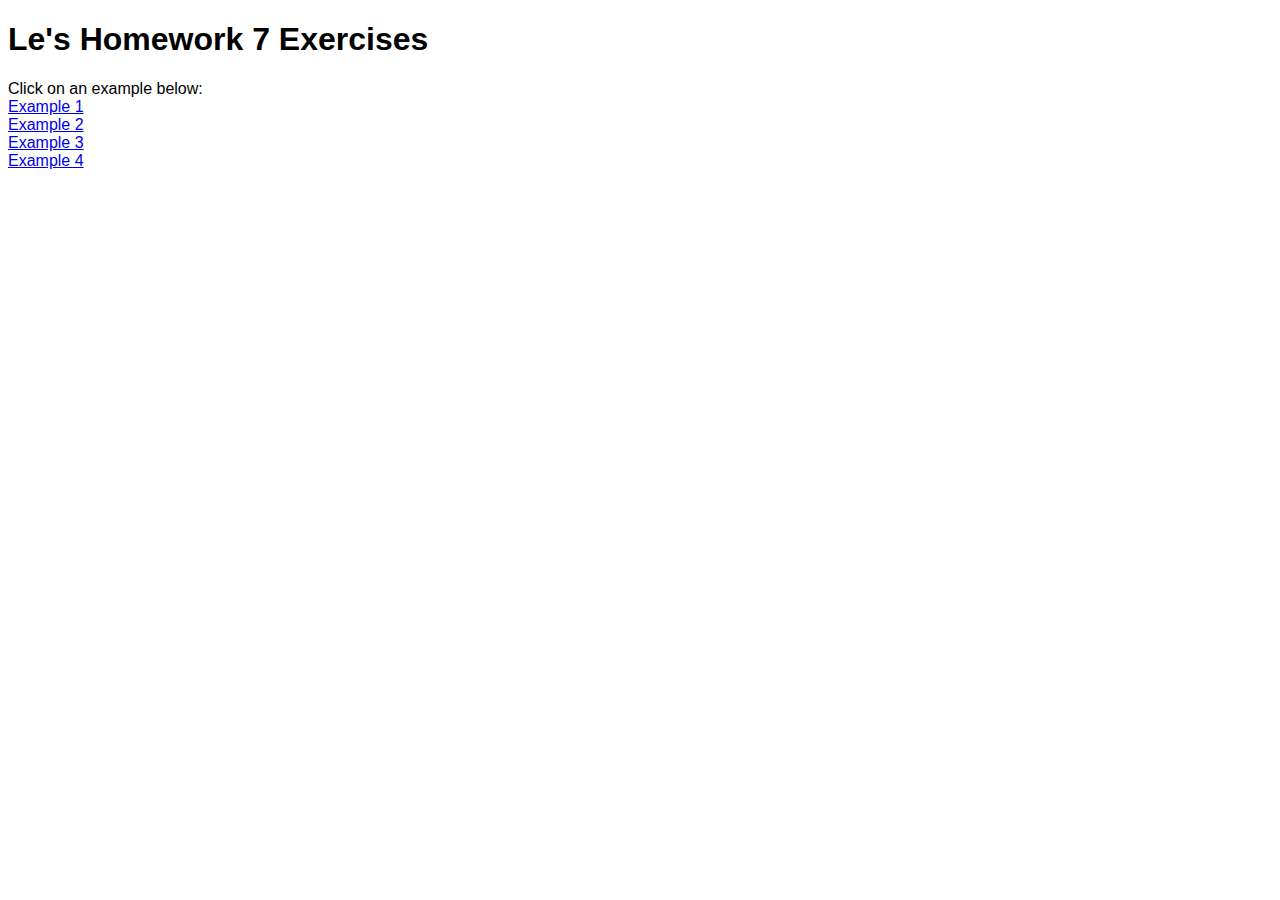
<file: index.html>
<!DOCTYPE html>
<html lang="en">
<head>
    <meta charset="UTF-8">
    <meta name="viewport" content="width=device-width, initial-scale=1.0">
    <title>Le's Homework 7</title>
    <link rel="stylesheet" href="../css/styles.css">
</head>
<body>
    <h1>Le's Homework 7 Exercises</h1>
    Click on an example below: <br>
    <a href="html/ex1.html">Example 1</a> <br>
    <a href="html/ex2.html">Example 2</a> <br>
    <a href="html/ex3.html">Example 3</a> <br>
    <a href="html/ex4.html">Example 4</a> 
</body>
</html>
</file>
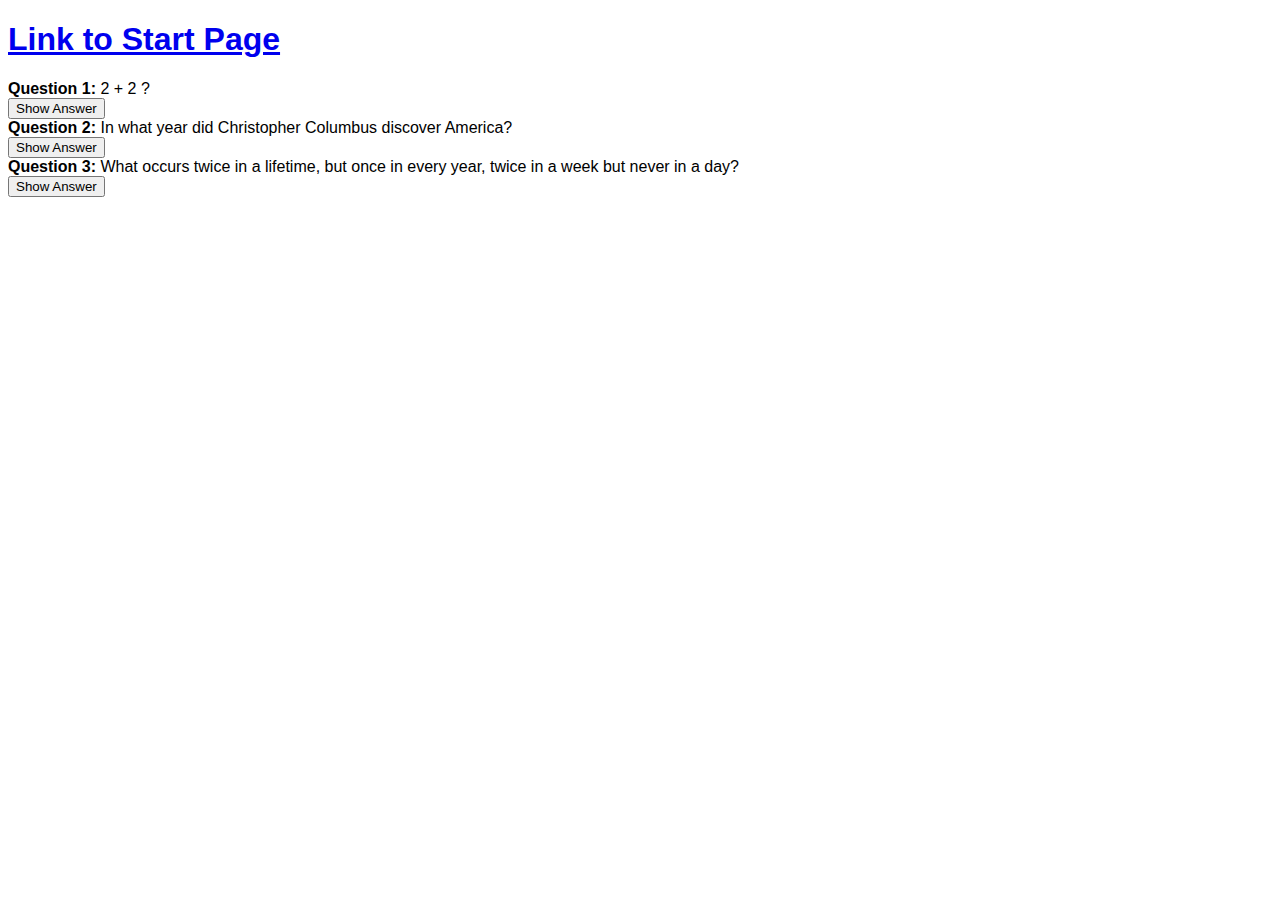
<file: html/ex1.html>
<!DOCTYPE html>
<html lang="en">

<head>
  <meta charset="UTF-8">
  <meta name="viewport" content="width=device-width, initial-scale=1.0">
  <title>Le's Example 1</title>
  <link rel="stylesheet" href="../css/styles.css">
</head>

<body>
 <h1><a href="../index.html">Link to Start Page</a></h1>
<div id="content"></div>
<div class="output">
  <b>Question 1:</b>
  <p3> 2 + 2 ?</p3> <br>
  <button class ='myButton'> Show Answer </button> <br>
  <b>Question 2:</b>
  <p4>In what year did Christopher Columbus discover America?</p4> <br>
  <button class="myButton"> Show Answer </button> <br>
  <b>Question 3:</b>
  <p5>What occurs twice in a lifetime, but once in every year, twice in a week but never in a day?</p5> <br>
  <button class="myButton"> Show Answer </button> 
  <p class="msg"></p>
  <script src="../js/ex1.js"></script>

</body>

</html>
</file>
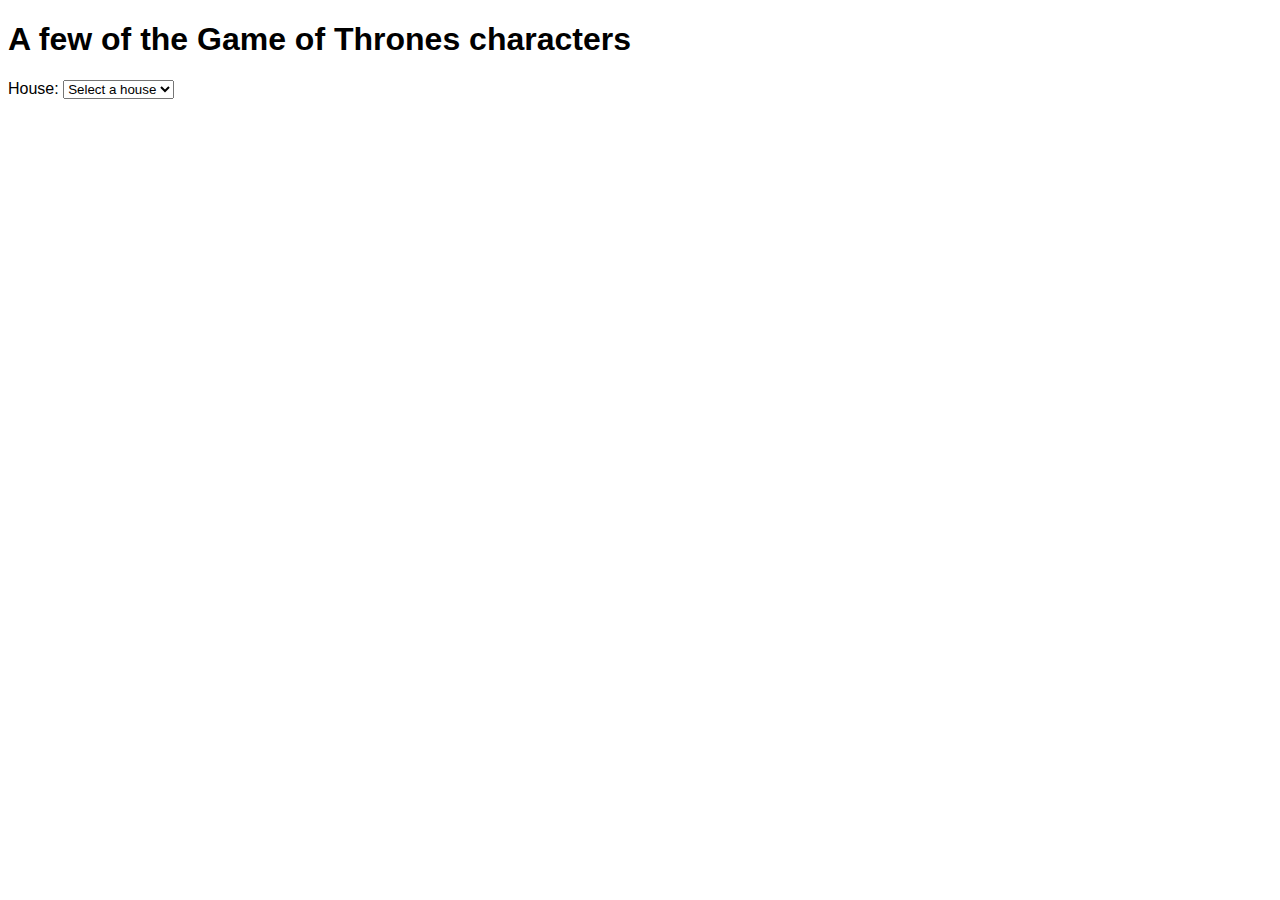
<file: html/ex2.html>
<!DOCTYPE html>
<html lang="en">

<head>
  <meta charset="UTF-8">
  <meta name="viewport" content="width=device-width, initial-scale=1.0">
  <title>Le's Example 2</title>
  <link rel="stylesheet" href="../css/styles.css">
</head>

<body>
  <h1>A few of the Game of Thrones characters</h1>
  <form>
    <label for="house">House</label>:
    <select name="house" id="house">
      <option value="" selected>Select a house</option>
    </select>
  </form>
  <p>
  <ul id="characters"></ul>
  </p>
  <script src="../js/ex2.js"></script>
</body>

</html>
</file>
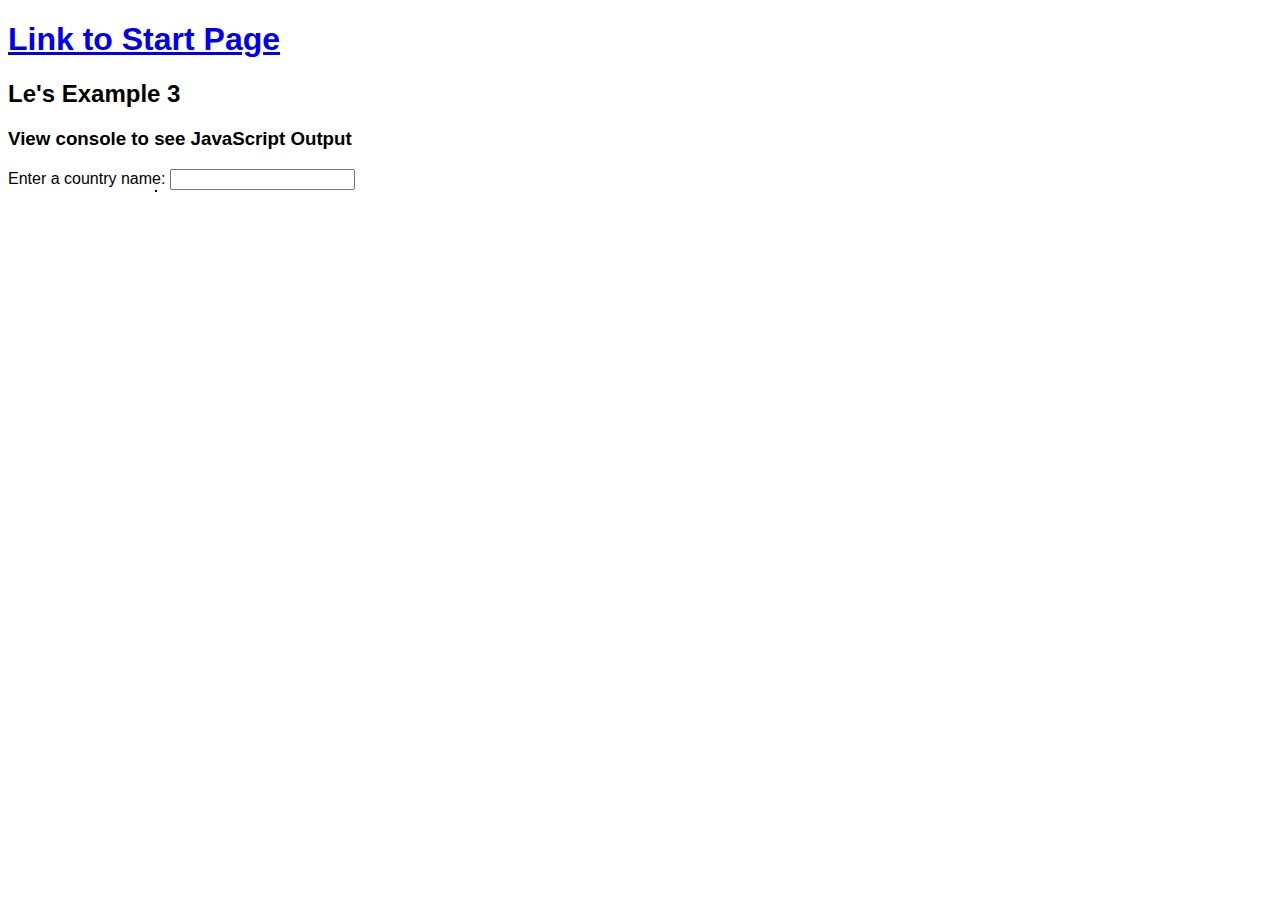
<file: html/ex3.html>
<!DOCTYPE html>
<html lang="en">
<head>
    <meta charset="UTF-8">
    <meta name="viewport" content="width=device-width, initial-scale=1.0">
    <title>Le's Example 3</title>
    <link rel="stylesheet" href="../css/styles.css">
</head>
<body>
    <h1><a href="../index.html">Link to Start Page</a></h1>
    <h2>Le's Example 3</h2>
    <h3>View console to see JavaScript Output</h3>

    <label for="country">Enter a country name</label>:
    <input type="text" id="country">
    <div id="suggestions"></div>

    <script src="../js/ex3.js"></script>
</body>
</html>
</file>
<file: css/styles.css>
* {
  font-family: 'Arial';
}
/* Add spacing between each country suggestion */
.suggestion {
  padding-left: 2px;
  padding-right: 2px;
}
/* Change suggestion color when hovering it with the mouse */
.suggestion:hover {
  background-color: #adf;
  cursor: pointer;
}
/* Position the suggestion list just below the input box */
#suggestions {
  position: absolute;
  border: 1px solid black;
  left: 155px;
}
</file>
